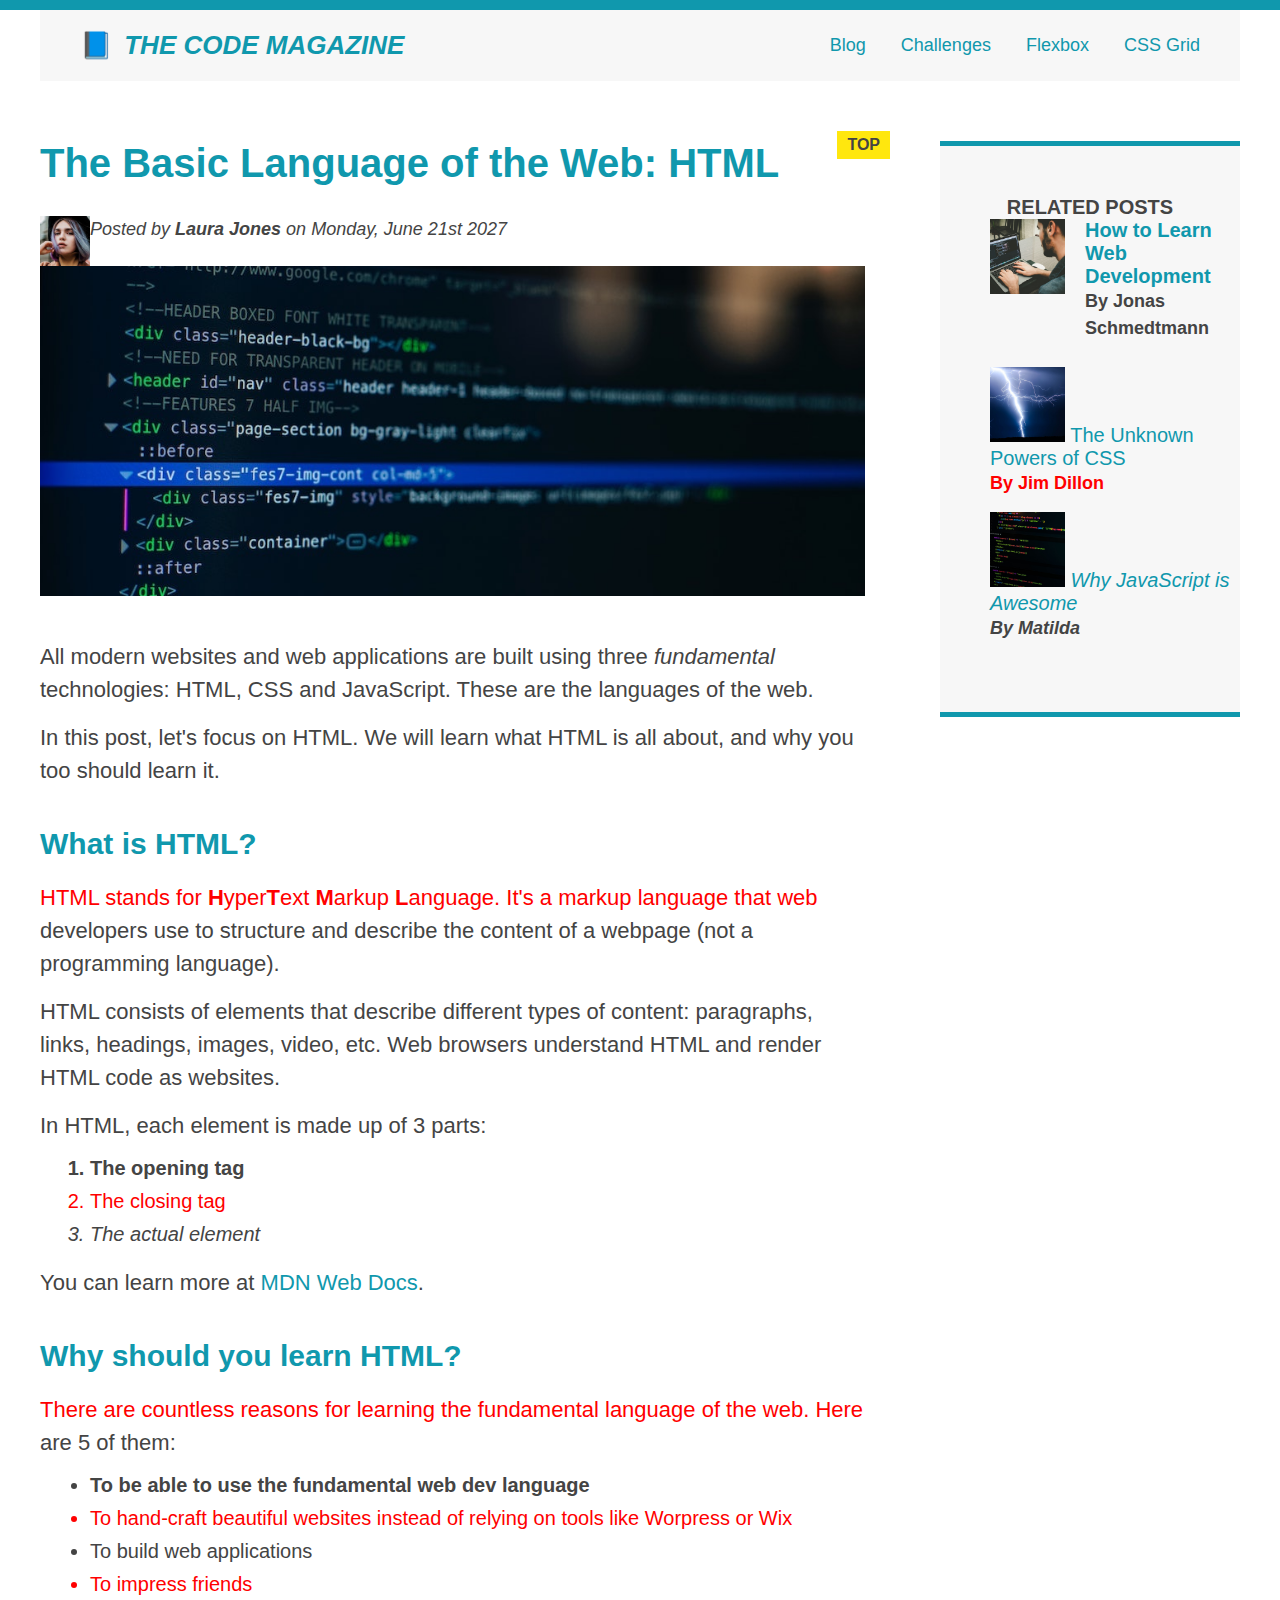
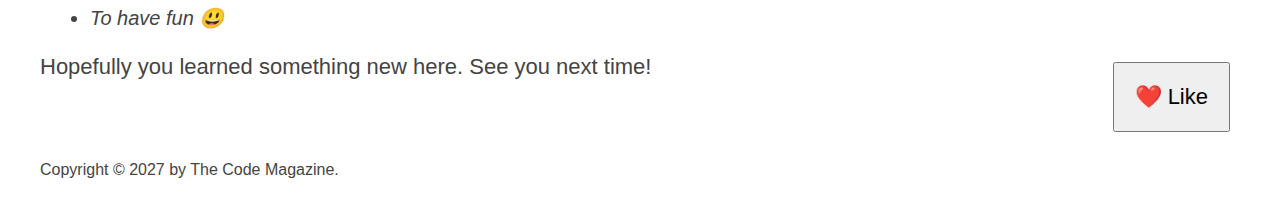
<file: Practice-Revision/04-CSS-Layouts/index.html>
<!DOCTYPE html>
<html lang="en">

<head>
  <meta charset="UTF-8" />
  <link href="style.css" rel="stylesheet" />

  <title>The Basic Language of the Web: HTML</title>
</head>

<body>
  <!--
    <h1>The Basic Language of the Web: HTML</h1>
    <h2>The Basic Language of the Web: HTML</h2>
    <h3>The Basic Language of the Web: HTML</h3>
    <h4>The Basic Language of the Web: HTML</h4>
    <h5>The Basic Language of the Web: HTML</h5>
    <h6>The Basic Language of the Web: HTML</h6>
    -->

  <div class="container">
    <header class="main-header">
      <h1>📘 The Code Magazine</h1>

      <nav>
        <!-- <strong>This is the navigation</strong> -->
        <a href="blog.html">Blog</a>
        <a href="#">Challenges</a>
        <a href="flexbox.html">Flexbox</a>
        <a href="css-grid.html">CSS Grid</a>
      </nav>
    </header>

    <div class="row">
      <article>
        <header class="post-header">
          <h2>The Basic Language of the Web: HTML</h2>

          <div class="author-box">



            <img src="img/laura-jones.jpg" alt="Headshot of Laura Jones" height="50" width="50" />

            <p id="author">
              Posted by <strong>Laura Jones</strong> on Monday, June 21st 2027
            </p>
          </div>

          <img src="img/post-img.jpg" alt="HTML code on a screen" width="500" height="200" class="post-img" />
          <button>❤️ Like</button>
        </header>

        <p>
          All modern websites and web applications are built using three
          <em>fundamental</em>
          technologies: HTML, CSS and JavaScript. These are the languages of the
          web.
        </p>

        <p>
          In this post, let's focus on HTML. We will learn what HTML is all
          about, and why you too should learn it.
        </p>

        <h3>What is HTML?</h3>
        <p>
          HTML stands for <strong>H</strong>yper<strong>T</strong>ext
          <strong>M</strong>arkup <strong>L</strong>anguage. It's a markup
          language that web developers use to structure and describe the content
          of a webpage (not a programming language).
        </p>
        <p>
          HTML consists of elements that describe different types of content:
          paragraphs, links, headings, images, video, etc. Web browsers
          understand HTML and render HTML code as websites.
        </p>
        <p>In HTML, each element is made up of 3 parts:</p>

        <ol>
          <li class="first-li">The opening tag</li>
          <li>The closing tag</li>
          <li>The actual element</li>
        </ol>

        <p>
          You can learn more at
          <a href="https://developer.mozilla.org/en-US/docs/Web/HTML" target="_blank">MDN Web Docs</a>.
        </p>

        <h3>Why should you learn HTML?</h3>

        <p>
          There are countless reasons for learning the fundamental language of
          the web. Here are 5 of them:
        </p>

        <ul>
          <li class="first-li">
            To be able to use the fundamental web dev language
          </li>
          <li>
            To hand-craft beautiful websites instead of relying on tools like
            Worpress or Wix
          </li>
          <li>To build web applications</li>
          <li>To impress friends</li>
          <li>To have fun 😃</li>
        </ul>

        <p>Hopefully you learned something new here. See you next time!</p>
      </article>

      <aside>
        <h4>Related posts</h4>

        <ul class="related">
          <li class="li-box">
            <img src="img/related-1.jpg" alt="Person programming" width="75" height="75" />
            <div>
              <a href="#">How to Learn Web Development</a>
              <p class="related-author">By Jonas Schmedtmann</p>
            </div>
          </li>
          <li>
            <img src="img/related-2.jpg" alt="Lightning" width="75" height="75" />
            <a href="#">The Unknown Powers of CSS</a>
            <p class="related-author">By Jim Dillon</p>
          </li>
          <li>
            <img src="img/related-3.jpg" alt="JavaScript code on a screen" width="75" height="75" />
            <a href="#">Why JavaScript is Awesome</a>
            <p class="related-author">By Matilda</p>
          </li>
        </ul>
      </aside>
    </div>
    <footer>
      <p id="copyright" class="copyright text">
        Copyright &copy; 2027 by The Code Magazine.
      </p>
    </footer>
  </div>
</body>

</html>
</file>
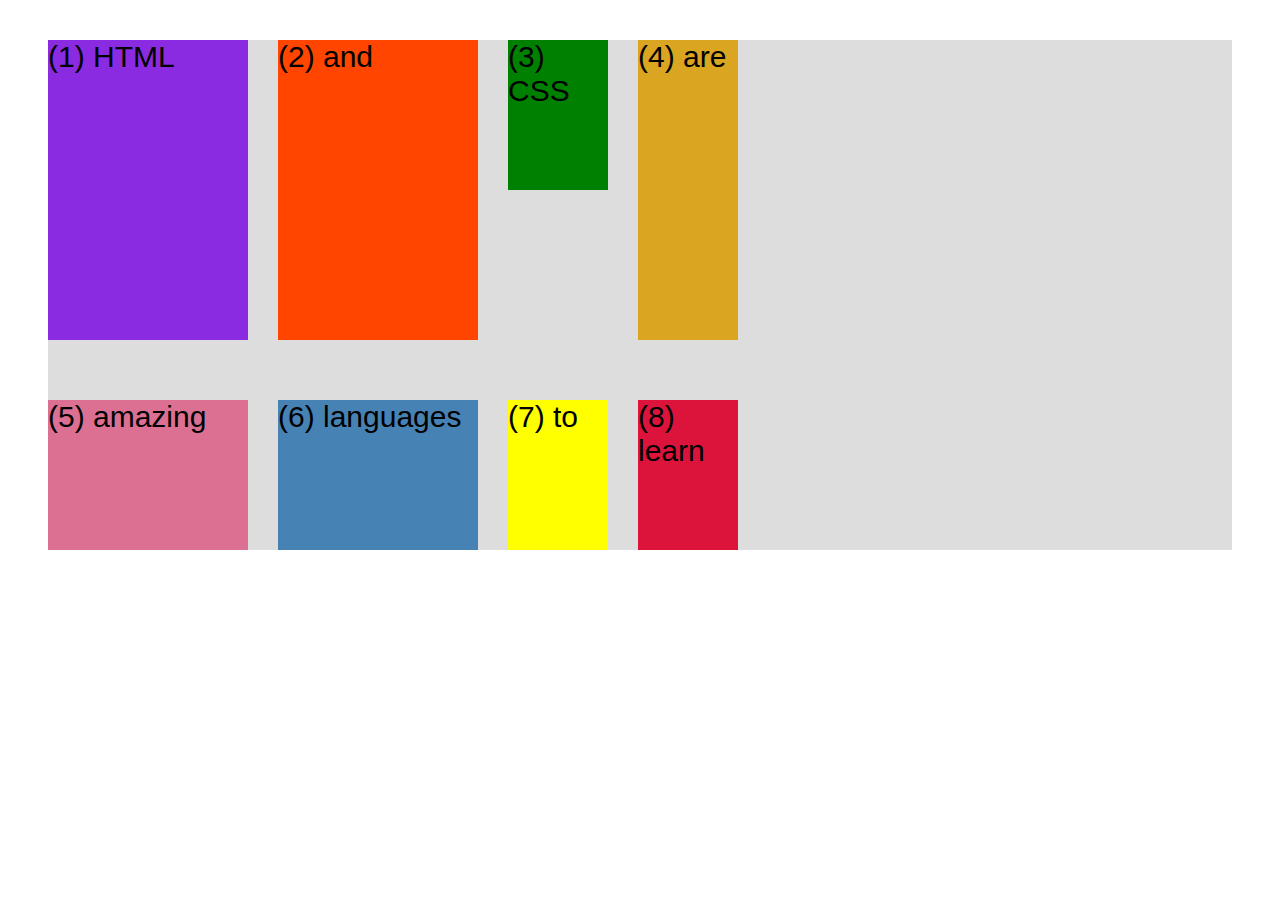
<file: Practice-Revision/04-CSS-Layouts/css-grid.html>
<!DOCTYPE html>
<html lang="en">
  <head>
    <meta charset="UTF-8" />
    <meta http-equiv="X-UA-Compatible" content="IE=edge" />
    <meta name="viewport" content="width=device-width, initial-scale=1.0" />
    <title>CSS Grid</title>
    <style>
      .el--1 {
        background-color: blueviolet;
      }
      .el--2 {
        background-color: orangered;
        /* align-self: end; */
        /* justify-self: end; */
      }
      .el--3 {
        background-color: green;
        height: 150px;
        /* grid-column: 3/5; */
        /* grid-row: 1/3; */
        /* grid-column: 1/span 2; */
        /* grid-row: 1/span 2; */
        /* align-self: center; */
      }
      .el--4 {
        background-color: goldenrod;
      }
      .el--5 {
        background-color: palevioletred;
      }
      .el--6 {
        background-color: steelblue;
      }
      .el--7 {
        background-color: yellow;
      }
      .el--8 {
        background-color: crimson;
      }

      .container--1 {
        /* STARTER */
        font-family: sans-serif;
        background-color: #ddd;
        font-size: 30px;
        margin: 40px;

        /* CSS GRID */
        display: grid;
        grid-template-columns: 200px 200px 100px 100px;
        grid-template-rows: 300px 150px;
        /* gap: 30px; */
        column-gap: 30px;
        row-gap: 60px;
        /* align-items: center; */
        /* justify-items: center; */
        /* justify-content: center; */
        /* height: 600px; */
        /* align-content: center; */
      }

      .container--2 {
        display: none;

        /* STARTER */
        font-family: sans-serif;
        background-color: black;
        font-size: 40px;
        margin: 100px;

        width: 1000px;
        height: 600px;

        /* CSS GRID */
      }
    </style>
  </head>
  <body>
    <div class="container--1">
      <div class="el el--1">(1) HTML</div>
      <div class="el el--2">(2) and</div>
      <div class="el el--3">(3) CSS</div>
      <div class="el el--4">(4) are</div>
      <div class="el el--5">(5) amazing</div>
      <div class="el el--6">(6) languages</div>
      <div class="el el--7">(7) to</div>
      <div class="el el--8">(8) learn</div>
    </div>

    <div class="container--2">
      <div class="el el--1">(1)</div>
      <div class="el el--3">(3)</div>
      <div class="el el--4">(4)</div>
      <div class="el el--5">(5)</div>
      <div class="el el--6">(6)</div>
      <div class="el el--7">(7)</div>
    </div>
  </body>
</html>
</file>
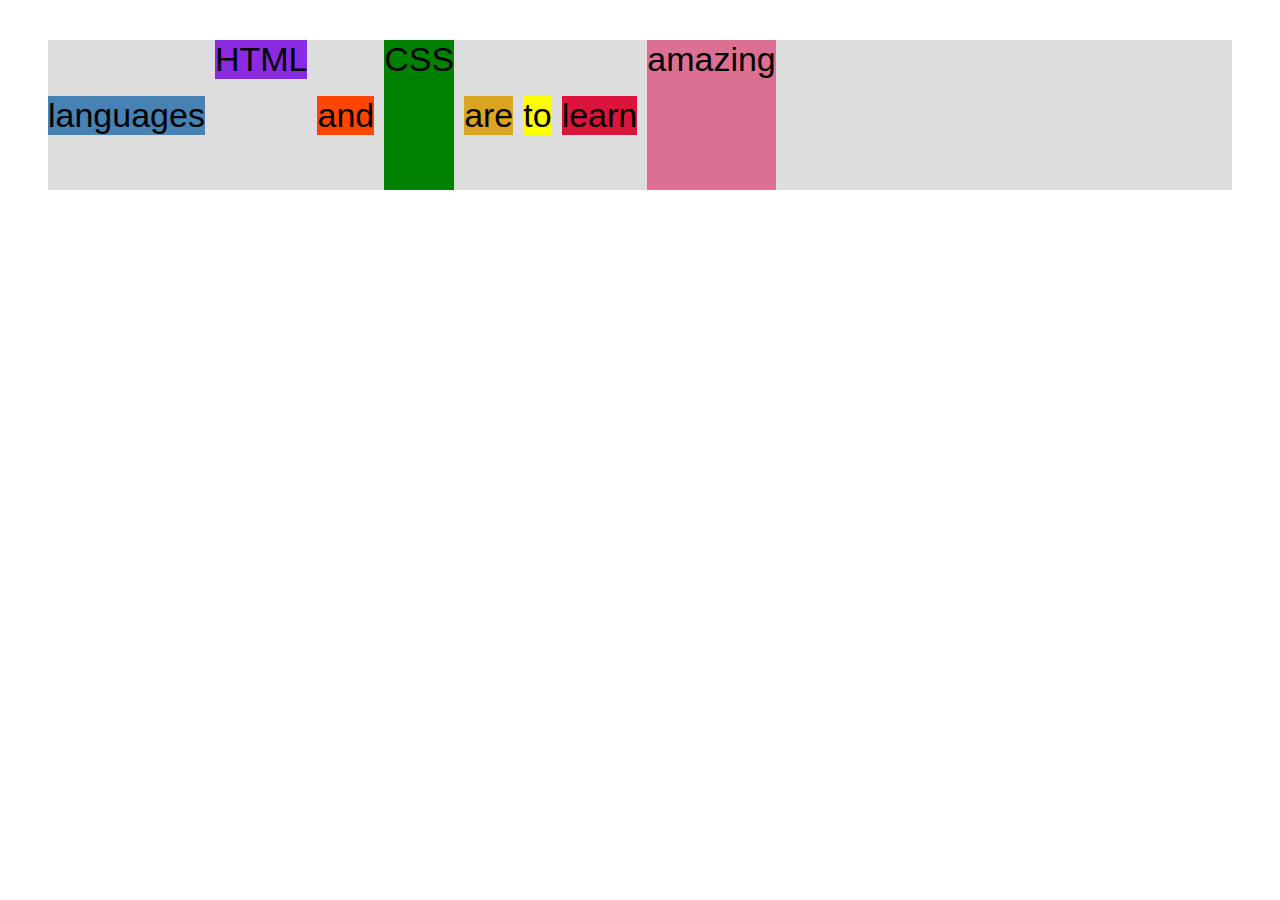
<file: Practice-Revision/04-CSS-Layouts/flexbox.html>
<!DOCTYPE html>
<html lang="en">
  <head>
    <meta charset="UTF-8" />
    <meta http-equiv="X-UA-Compatible" content="IE=edge" />
    <meta name="viewport" content="width=device-width, initial-scale=1.0" />
    <title>Flexbox</title>
    <style>
      .el--1 {
        background-color: blueviolet;
      }
      .el--2 {
        background-color: orangered;
      }
      .el--3 {
        background-color: green;
        height: 150px;
      }
      .el--4 {
        background-color: goldenrod;
      }
      .el--5 {
        background-color: palevioletred;
      }
      .el--6 {
        background-color: steelblue;
      }
      .el--7 {
        background-color: yellow;
      }
      .el--8 {
        background-color: crimson;
      }

      .container {
        /* STARTER */
        font-family: sans-serif;
        background-color: #ddd;
        font-size: 34px;
        margin: 40px;

        /* FLEXBOX */
        display: flex;
        align-items: center;
        justify-content: flex-start;
        gap: 10px;
      }

      .el {
        
        /* DEFAULTS */
        flex-grow: 0;
        flex-shrink: 1;
        flex-basis: auto;
       

        /* flex-basis: 200px; */
        /* flex-shrink: 0; */
        /* flex-grow: 1; */
        /* flex: 0 0 200px; */

        /* flex: 1; */


      }

      .el--1 {
        align-self: flex-start;
        /* order: 2; */
        /* flex-grow: 2; */
      }
      .el--5 {
        align-self: stretch;
        order: 1;
      }
      .el--6 {
        order: -1;
      }

    </style>
  </head>
  <body>
    <div class="container">
      <div class="el el--1">HTML</div>
      <div class="el el--2">and</div>
      <div class="el el--3">CSS</div>
      <div class="el el--4">are</div>
      <div class="el el--5">amazing</div>
      <div class="el el--6">languages</div>
      <div class="el el--7">to</div>
      <div class="el el--8">learn</div>
    </div>
  </body>
</html>
</file>
<file: Practice-Revision/04-CSS-Layouts/style.css>
* {
  /* border-top: 10px solid #1098ad; */
  margin: 0;
  padding: 0;
}

/* PAGE SECTIONS */
body {
  color: #444;
  font-family: sans-serif;

  border-top: 10px solid #1098ad;
  position: relative;
}

.container {
  width: 1200px;
  /* margin-left: auto;
  margin-right: auto; */
  margin: 0 auto;
}

.main-header {
  background-color: #f7f7f7;
  /* padding: 20px;
  padding-left: 40px;
  padding-right: 40px; */
  padding: 20px 40px;
  margin-bottom: 60px;
  /* height: 80px; */
}

nav {
  font-size: 18px;
  /* text-align: center; */
}

article {
  margin-bottom: 60px;
}

.post-header {
  margin-bottom: 40px;
  /* position: relative; */
}

aside {
  background-color: #f7f7f7;
  border-top: 5px solid #1098ad;
  border-bottom: 5px solid #1098ad;
  /* padding-top: 50px;
  padding-bottom: 50px; */
  padding: 50px 0;
  width: 500px;
}

/* SMALLER ELEMENTS */
h1,
h2,
h3 {
  color: #1098ad;
}

h1 {
  font-size: 26px;
  text-transform: uppercase;
  font-style: italic;
}

h2 {
  font-size: 40px;
  margin-bottom: 30px;
}

h3 {
  font-size: 30px;
  margin-bottom: 20px;
  margin-top: 40px;
}

h4 {
  font-size: 20px;
  text-transform: uppercase;
  text-align: center;
}

p {
  font-size: 22px;
  line-height: 1.5;
  margin-bottom: 15px;
}

ul,
ol {
  margin-left: 50px;
  margin-bottom: 20px;
}

li {
  font-size: 20px;
  margin-bottom: 10px;
  /* display: inline; */
}

li:last-child {
  margin-bottom: 0;
}

/* footer p {
  font-size: 16px;
} */

/* article header p {
  font-style: italic;
} */

#author {
  font-style: italic;
  font-size: 18px;
}

#copyright {
  font-size: 16px;
}

.related-author {
  font-size: 18px;
  font-weight: bold;
}

/* ul {
  list-style: none;
} */

.related {
  list-style: none;
}

body {
  background-color: white;
}

/* .first-li {
  font-weight: bold;
} */

li:first-child {
  font-weight: bold;
}

li:last-child {
  font-style: italic;
}

li:nth-child(even) {
  color: red;
}

/* Misconception: this won't work! */
article p:first-child {
  color: red;
}

/* Styling links */
a:link {
  color: #1098ad;
  text-decoration: none;
}

a:visited {
  /* color: #777; */
  color: #1098ad;
}

a:hover {
  color: orangered;
  font-weight: bold;
  text-decoration: underline orangered;
}

a:active {
  background-color: black;
  font-style: italic;
}
/* LVHA */

.post-img {
  width: 100%;
  height: auto;
}

nav a:link {
  /* background-color: orangered;
  margin: 20px;
  padding: 20px;

  display: block; */

  margin-right: 30px;
  display: inline-block;
}

nav a:link:last-child {
  margin-right: 0;
}

button {
  font-size: 22px;
  padding: 20px;
  cursor: pointer;

  position: absolute;
  /* top: 50px;
  left: 50px; */
  bottom: 50px;
  right: 50px;
}

h1::first-letter {
  font-style: normal;
  margin-right: 5px;
}

h3 + p::first-line {
  color: red;
}

h2 {
  /* background-color: orange; */
  position: relative;
}

h2::before {
  content: "TOP";
  background-color: #ffe70e;
  color: #444;
  font-size: 16px;
  font-weight: bold;
  display: inline-block;
  padding: 5px 10px;
  position: absolute;
  top: -10px;
  right: -25px;
}

/* Resolving conflicts */
/* #copyright {
  color: red;
}

.copyright {
  color: blue;
}

.text {
  color: yellow;
}

footer p {
  color: green !important;
} */

/* nav a:link,
nav p {
  font-size: 18px;
} */





/* using FLEXBOX */

.main-header {
  display: flex;
  align-items: center;
  justify-content: space-between;
}

.author-box {
  display: flex;
  align-self: center;
}


.row {
  display: flex;
  align-items: flex-start;
  gap: 75px;
}

article {
  /* flex: 0 0 825px; */
  flex: 1;
  margin-bottom: 60px;
}
aside {
  flex-basis: 300px;
}



.li-box {
  display: flex;
  gap: 20px;
}
</file>
